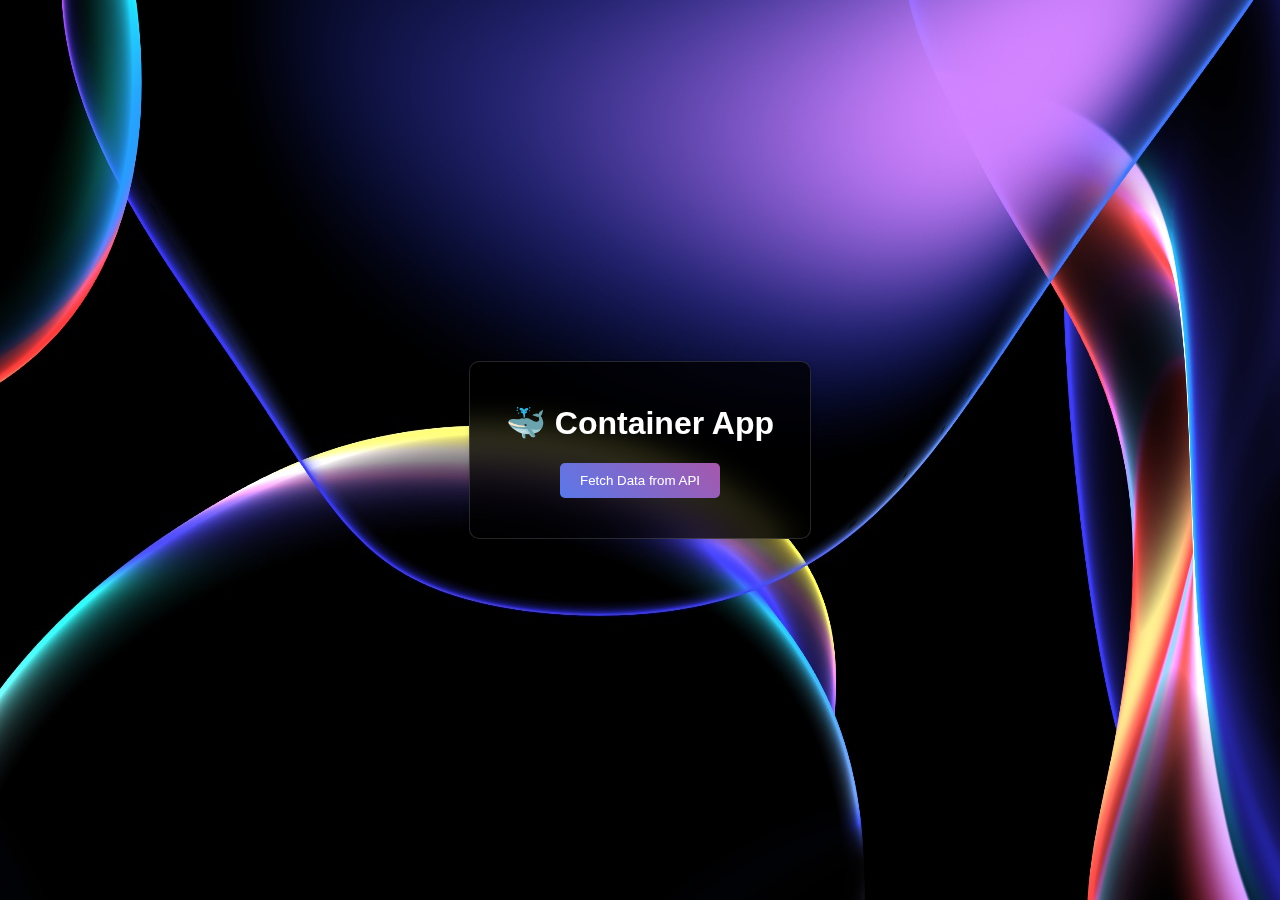
<file: app/public/index.html>
<!DOCTYPE html>
<html lang="en">
  <head>
    <meta charset="UTF-8" />
    <meta name="viewport" content="width=device-width, initial-scale=1.0" />
    <link rel="icon" href="./assets/logo.webp" />
    <title>Operating Systems Container Project</title>
    <link rel="stylesheet" href="style.css" />
  </head>
  <body>
    <main class="content">
      <section class="card">
        <section class="intro">
          <h1>🐳 Container App</h1>
        </section>
        <section class="data">
          <button id="fetchData">Fetch Data from API</button>
          <div class="member-list" id="apiData"></div>
        </section>
      </section>
    </main>
    <script src="script.js"></script>
  </body>
</html>
</file>
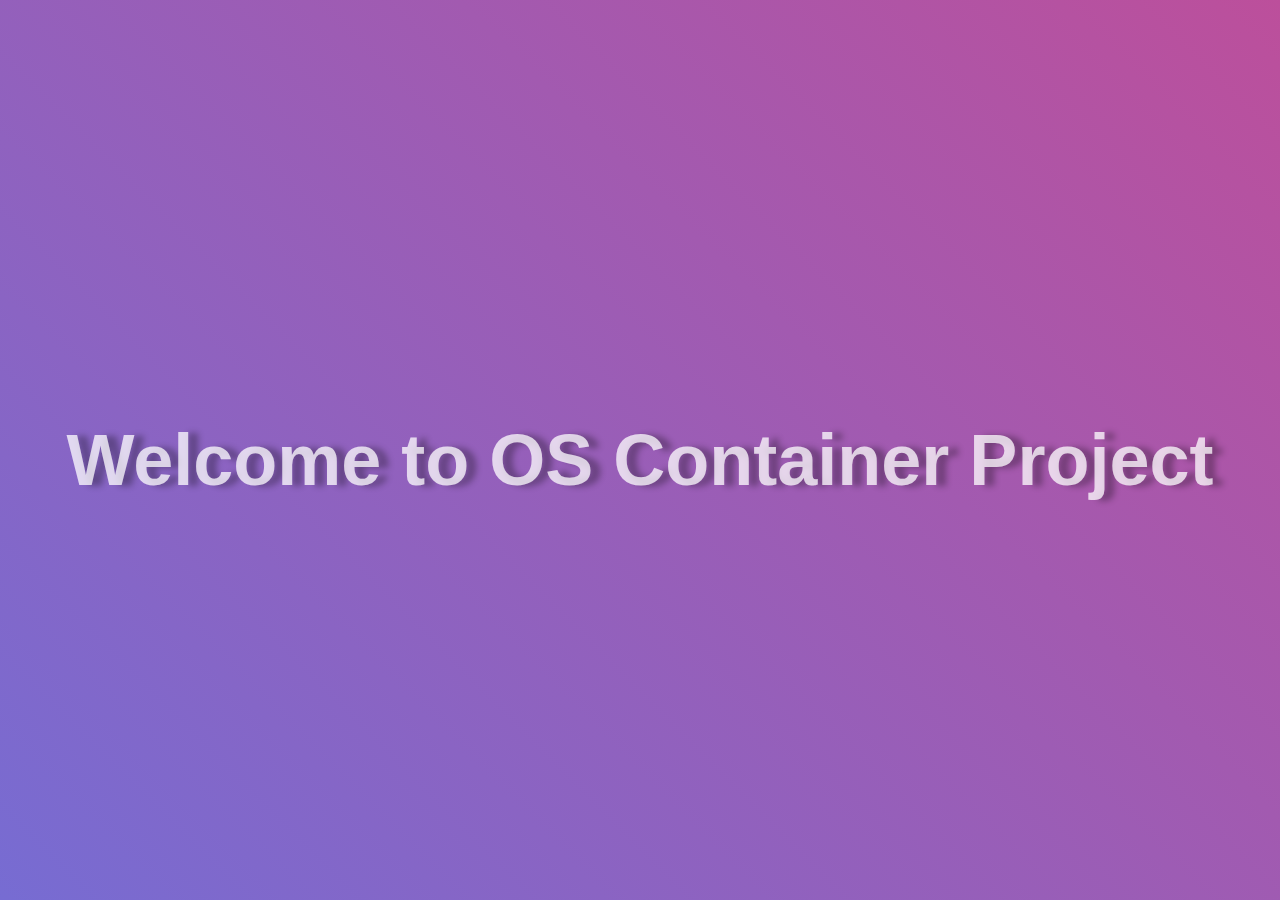
<file: web-server/public/index.html>
<!DOCTYPE html>
<html lang="en">
  <head>
    <meta charset="UTF-8" />
    <meta name="viewport" content="width=device-width, initial-scale=1.0" />
    <link rel="stylesheet" type="text/css" href="styles.css" />
    <title>OS Container Project</title>
  </head>
  <body>
    <header>
      <h1>Welcome to OS Container Project</h1>
    </header>
  </body>
</html>
</file>
<file: app/public/style.css>
body {
  font-family: Arial, sans-serif;
  background: url('./assets/background.png') no-repeat center center fixed;
  display: flex;
  flex-direction: column;
  align-items: center;
  justify-content: center;
  min-height: 100vh;
  margin: 0;
  transition: background-color 0.3s;
}

h1 {
  font-size: 2rem;
}

.content {
  display: flex;
  flex-direction: column;
  align-items: center;
  text-align: center;
  transition: background-color 0.3s;
}

.card {
  background-color: rgba(0, 0, 0, 0.75);
  backdrop-filter: blur(15px);
  padding: 20px;
  border: rgba(255, 255, 255, 0.15) solid 1px;
  border-radius: 10px;
  box-shadow: 0 4px 6px rgba(0, 0, 0, 0.1);
  width: 300px;
  transition: background-color 0.3s, transform 0.3s;
}

.intro h1 {
  color: #fff;
  transition: color 0.3s;
}

button {
  background: linear-gradient(45deg, #5a78e9, #e53e7b);
  background-size: 200% 100%;
  color: #fff;
  border: none;
  border-radius: 5px;
  padding: 10px 20px;
  cursor: pointer;
  transition: all 0.3s ease-in-out;
  animation: colorChange 10s infinite linear alternate;
}

button:hover {
  background-size: 200% 100%;
  color: #fff;
  animation: colorChange 10s infinite linear alternate-reverse;
}

@keyframes colorChange {
  0% {
    background-position: 0% 50%;
  }
  100% {
    background-position: 100% 50%;
  }
}

#apiData {
  margin-top: 20px;
  transition: transform 0.3s;
}

ul {
  padding: 0;
  width: 100%;
  text-align: center;
}

.member-list {
  display: flex;
  flex-direction: column;
  padding: 0;
  list-style: none;
  margin: 0;
  transition: background-color 0.3s;
}

.member-list.active {
  background-color: rgba(255, 255, 255, 0.07);
  backdrop-filter: blur(10px);
  transition: background-color 0.3s, transform 0.3s;
}

.member-item {
  color: #fff;
  background-color: rgba(255, 255, 255, 0.07);
  backdrop-filter: blur(10px);
  list-style: none;
  border: rgba(255, 255, 255, 0.05) solid 1px;
  border-radius: 5px;
  box-shadow: 0 2px 4px rgba(0, 0, 0, 0.1);
  padding: 10px;
  margin-bottom: 10px;
  transition: background-color 0.3s;
}
</file>
<file: web-server/public/styles.css>
body,
h1 {
  margin: 0;
  padding: 0;
}

body {
  font-family: Arial, sans-serif;
  text-align: center;
  display: flex;
  flex-direction: column;
  justify-content: center;
  align-items: center;
  min-height: 100vh;
  background: linear-gradient(45deg, #5a78e9, #e53e7b);
  background-size: 200% 200%;
  animation: gradientAnimation 10s linear infinite alternate;
}

@keyframes gradientAnimation {
  0% {
    background-position: 0% 50%;
  }
  100% {
    background-position: 100% 50%;
  }
}

header {
  color: hsla(0, 0%, 100%, 0.75);
  padding: 20px;
}

h1 {
  font-size: 72px;
  margin-top: 20px;
  text-shadow: 10px 1px 6px rgba(0, 0, 0, 0.3);
}
</file>
